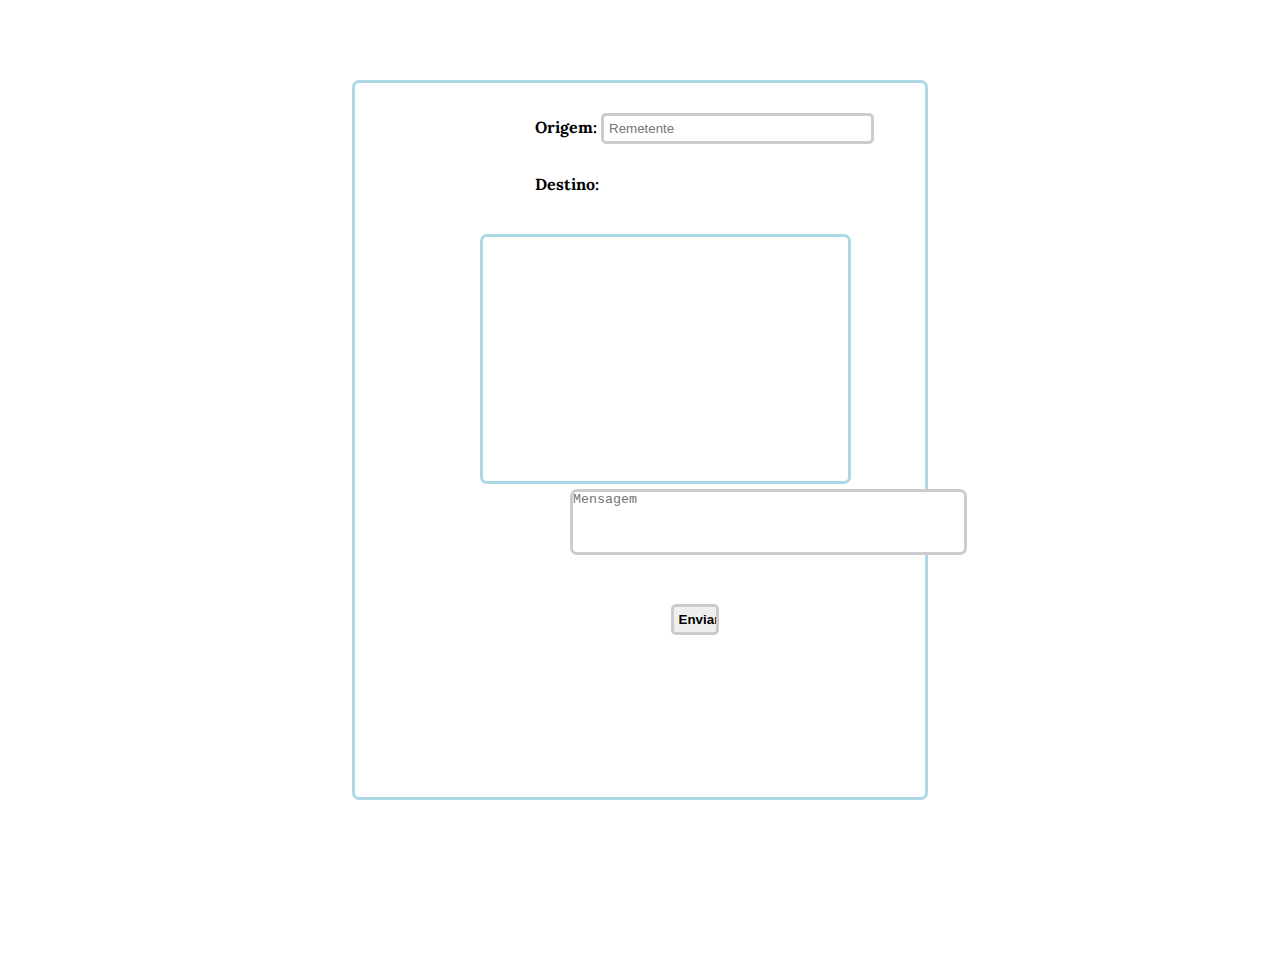
<file: exibir.html>
<!DOCTYPE html>
<html lang="pt-br">
  <head>
    <meta charset="UTF-8" />
    <meta http-equiv="X-UA-Compatible" content="IE=edge" />
    <meta name="viewport" content="width=device-width, initial-scale=1.0" />
    <title>Chat</title>

    <link rel="stylesheet" href="./style.css" />
  </head>
  <body>
    <div id="form">
      <div class="boxtext">
        <div class="boxtext">
          <label>Origem:</label>
          <input
          type="text"
          name="mensagem"
          id="origem"
          placeholder="Remetente"
          required/>
        </div>
        
        <div class="boxtext"  id="destino">
          <label>Destino:</label>
          <div class="select" id="exibir">

          </div>
          <!--<input
          type="text"
          name="destino"
          id="destino"
          placeholder="Destinatário"
          required
          /> -->
        </div>
        
        <div class="box" id="mostrar"></div>
        
        <div id="boxMensagem">
            <textarea
            name="mensagem"
            id="mensagem"
            placeholder="Mensagem"
            rows="4"
            cols="47"
            ></textarea>
        </div>
        
        <div class="button">
            <input type="button" id="enviar1" value="Enviar" onclick="enviar()"/>
        </div>
    </div>
    <script src="./main.js"></script>
</body>
</html>
</file>
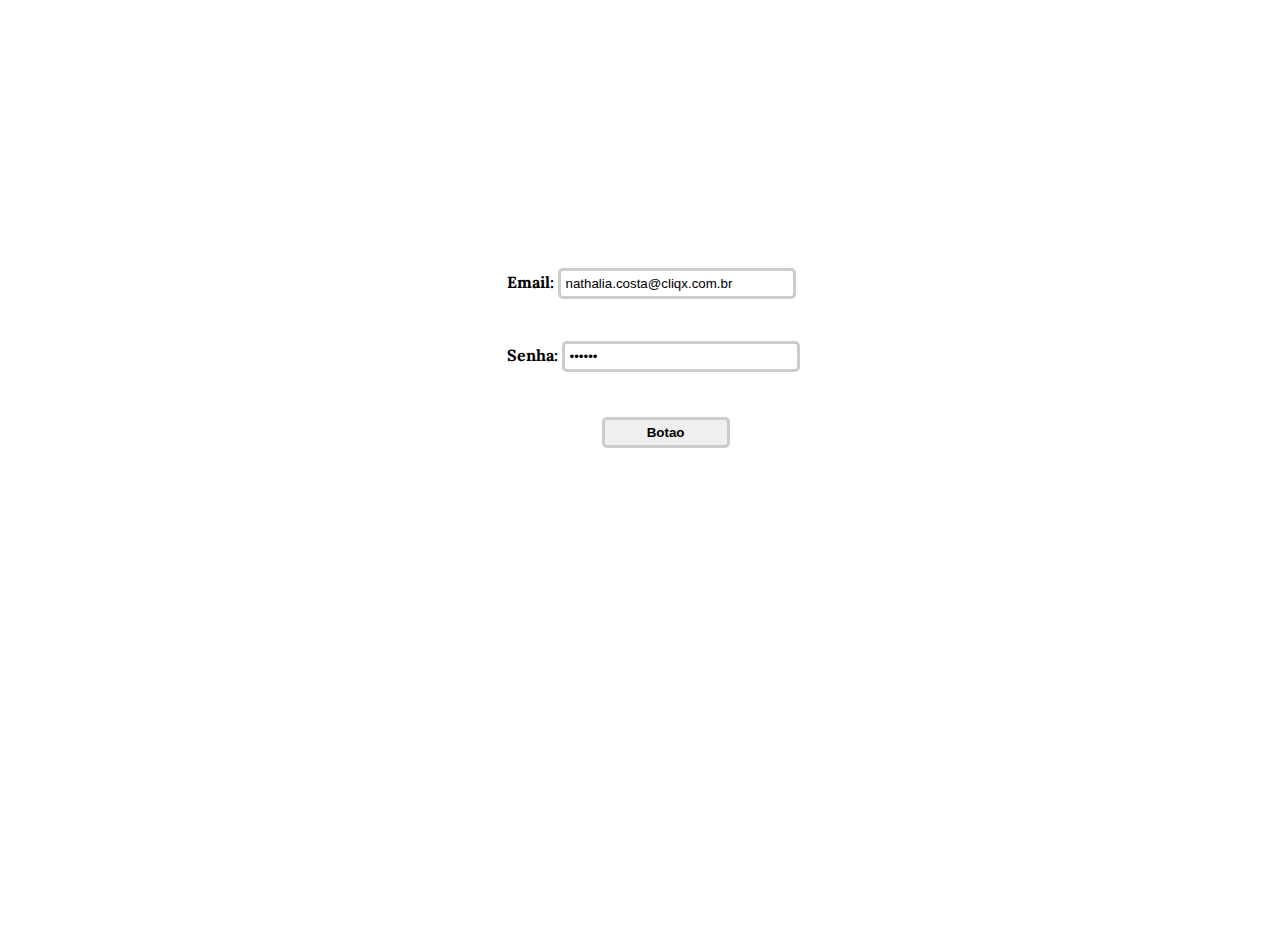
<file: login.html>
<!DOCTYPE html>
<html lang="pt-br">
  <head>
    <meta charset="UTF-8" />
    <meta http-equiv="X-UA-Compatible" content="IE=edge" />
    <meta name="viewport" content="width=device-width, initial-scale=1.0" />
    <title>Chat</title>

    <link rel="stylesheet" href="./style.css" />
  </head>
  <body>
    <!--segunda parte -->
    <div>
      <div class="boxtext">
        <label class="label">Email:</label>
        <input
          type="email"
          name="email"
          id="email"
          placeholder="Email"
          required
          value="
          nathalia.costa@cliqx.com.br"
        />
      </div>

      <div class="boxtext">
        <label class="label">Senha:</label>
        <input
          type="password"
          name="senha"
          id="senha"
          placeholder="Senha"
          value="123456"
          required
        />
      </div>
      <div class="button">
        <input
          type="button"
          id="enviar"
          value="Botao"
          onclick="exibirUsuario()"
        />
      </div>
    </div>
    <script src="./main.js"></script>
  </body>
</html>
</file>
<file: style.css>
@import url('https://fonts.googleapis.com/css2?family=Lora:wght@500&display=swap');


* {
    margin: 0;
    padding: 0;
    box-sizing: border-box;
}

html,body {
  width: 100%;
  height: 100%;
 
  font-family: 'lora';
}

#divlogo{
    width: 50%;

}
#logo{
    border-radius: 5px;
    width: 25%;
    padding: 7px;
    box-sizing: border-box;
    border: 3px solid rgba(255, 255, 255, 0.521);
    margin-top: 40%;
    margin-left: 80%;
    font-weight: bold;
    border-radius: 7px; 
    display: flex;
}
#divh4{
    margin-top: 7%;
    margin-left: 40%;
    display: flex;
}
#login{
    border-radius: 5px;
    width: 10%;
    padding: 7px;
    box-sizing: border-box;
    border: 3px solid rgba(255, 255, 255, 0.521);
    margin-left: 40%;
    font-weight: bold;
    border-radius: 7px; 
    display: flex;
    resize: none;

}
#login a{
    color: black;
}

#img{
    width: 90%;
    height: 8%;
    padding: 4px;
    display: flex;
}


#form{
    width: 45%;
    height: 80%;
    position: relative;
    margin: auto;
    border: 3px solid lightblue;
    border-radius: 7px;
    margin-top: 80px;  
    
}

.boxtext{
    margin-top: 30px;
    margin-left: 90px;
    font-weight: bold;
}
.boxtext input:hover{
    background-color: rgba(213, 233, 233, 0.454);
}

#boxMensagem{
    margin-top: 250px;
    width: 55px;
    margin-left: 125px;
}
#boxMensagem textarea:hover{
    background-color: rgba(213, 233, 233, 0.454);
}
#mensagem{
   resize: none;
   border: 3px solid #ccc;
   border-radius: 7px;
   margin-top: 45px;
  
}

.box{
    position: absolute;
    left: 22%;
    width: 65%;
    height: 35%;
    margin-top: 40px;  
    border: 3px solid lightblue;
    border-radius: 7px;
}

#mostrar{
    overflow: auto;
    list-style-type: none;
}

input[type=text] {
    border-radius: 5px;
    width: 70%;
    box-sizing: border-box;
    border: 3px solid #ccc;
    padding: 5px;

}
input[type=button] {
    border-radius: 5px;
    width: 10%;
    box-sizing: border-box;
    border: 3px solid #ccc;
    padding: 5px;
    margin-left: 47%;
    display: flex;
    font-weight: bold;
    margin-top: 45px;

}
#button input:hover{
    background-color: rgba(213, 233, 233, 0.454);
}

input[type=email] {
    border-radius: 5px;
    width: 20%;
    box-sizing: border-box;
    border: 3px solid #ccc;
    padding: 5px;
    margin-top: 20%;

}
input[type=password] {
    border-radius: 5px;
    width: 20%;
    box-sizing: border-box;
    border: 3px solid #ccc;
    padding: 5px;
    margin-top: 1%;
   
}
.label{
    margin-left: 35%;
   
}
</file>
